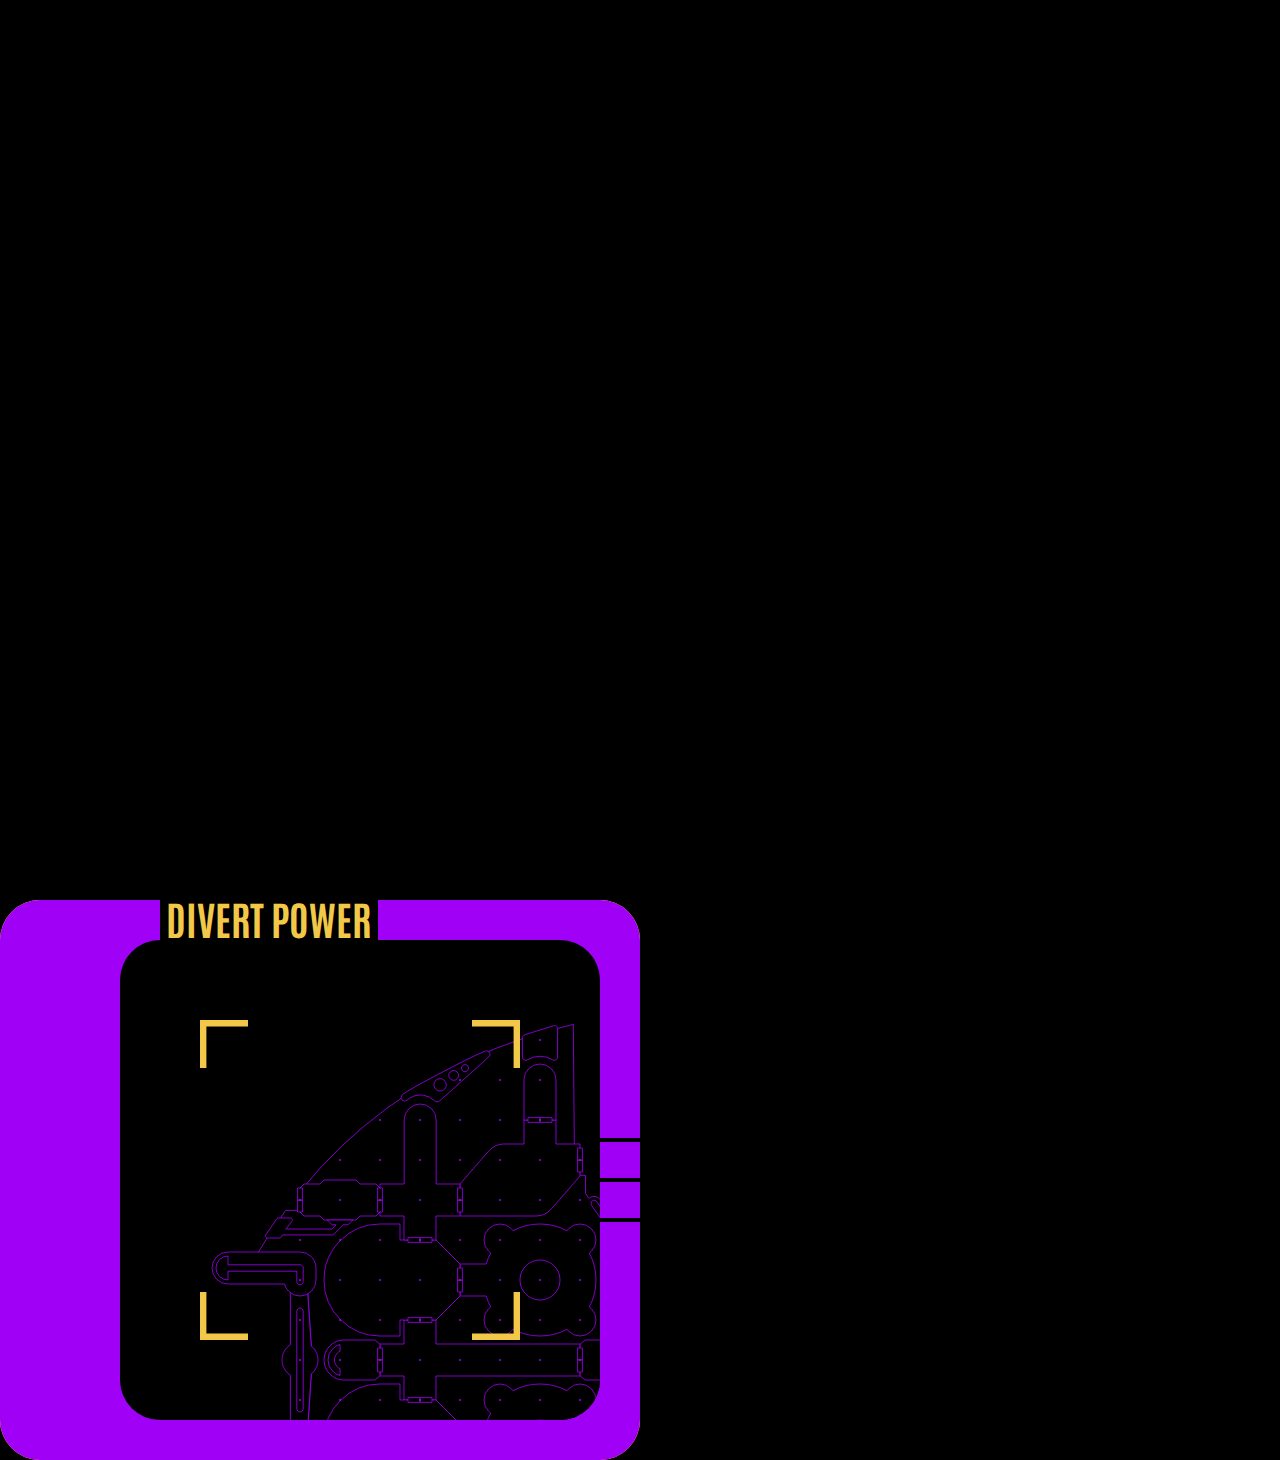
<file: index.html>
<!DOCTYPE html>
<html>
<head>
	<meta charset="utf-8">
	<meta name="viewport" content="width=device-width, initial-scale=1">

	<script type="text/javascript" src="./js/lib/jq.js"></script>
	<script type="text/javascript" src="./js/lib/Tone.js"></script>


	<script type="text/javascript" src="./js/FloorplanSVG.js"></script>
	<script type="text/javascript" src="./js/utils/HASocket.js"></script>
	<script type="text/javascript" src="./js/utils/LaunchpadController.js"></script>
	<script type="text/javascript" src="./js/utils/AudioContext.js"></script>

	<script type="text/javascript" src="./js/modules/FrequencyChart.js"></script>
	<script type="text/javascript" src="./js/modules/PitchRecorder.js"></script>
	<script type="text/javascript" src="./js/modules/PowerDiverter.js"></script>
	<script type="text/javascript" src="./js/modules/Sequencer.js"></script>
	<script type="text/javascript" src="./js/modules/Unscramble.js"></script>
	<script type="text/javascript" src="./js/modules/BrokenChat.js"></script>
	
	<link rel="stylesheet" href="./css/index.css">
	<link rel="stylesheet" href="./css/modules/PitchRecorder.css">
	<link rel="stylesheet" href="./css/modules/PowerDiverter.css">
	<link rel="stylesheet" href="./css/modules/Sequencer.css">
	<link rel="stylesheet" href="./css/modules/Unscramble.css">
	<link rel="stylesheet" href="./css/modules/BrokenChat.css">

	

	<script type="text/javascript">
		$(function () {

			window.launchpad = new LaunchpadController();
			window.socket = new HASocket();

			let colors = ['yellow','cyan','purple','pink'];

			let toys = [
				{ title:"DIVERT POWER", color:'yellow', toy:new PowerDiverter() },
				{ title:"DECODER", color:'pink', toy:new Unscramble() },
				{ title:"SYNTH SIGNAL", color:'pink', toy:new Sequencer() },
				{ title:"VOCAL SIGNAL", color:'blue', toy:new PitchRecorder() },
				{ title:"TRANSLATOR", color:'blue', toy:new BrokenChat() },

			]

			let OSBox = function(color,header,icon){
				
				let self = this;
				let w = 14;
				let h = 14;

				let $el = $('<osbox>').appendTo('osstream');
				let $t = $('<table>').appendTo($el);

				for(var r=0; r<w; r++ ){
					let $tr = $('<tr>').appendTo($t);
					for(let c=0; c<h; c++){
						let $td = $('<td>').appendTo($tr).attr('c',c).attr('r',r);
					}
				}

				let paint = [
					''
				]

				$el.find(`[c=0], [r=0], [c=${w-1}], [r=${h-1}],
					[c=1][r=1],
					[c=${w-2}][r=1], 
					[c=${w-2}][r=${h-2}],
					[c=1][r=${h-2}]`).attr('paint','true');

				//outer corners
				$el.find(`[c=0][r=0]`).attr('corner','tl');
				$el.find(`[c=${w-1}][r=0]`).attr('corner','tr');
				$el.find(`[c=${w-1}][r=${h-1}]`).attr('corner','br');
				$el.find(`[c=0][r=${h-1}]`).attr('corner','bl');

				//inner corners
				$el.find(`[c=1][r=1]`).attr('cornice','tl');
				$el.find(`[c=${w-2}][r=1]`).attr('cornice','tr');
				$el.find(`[c=${w-2}][r=${h-2}]`).attr('cornice','br');
				$el.find(`[c=1][r=${h-2}]`).attr('cornice','bl');

				$el.find(`[c=0]`).attr('thick',3);

				$('<h1>').appendTo($el.find('[c=2][r=0]'));

				
				$(`[r=6][c=${w-1}]`).attr('bordered','vert');
				$(`[r=7][c=${w-1}]`).attr('bordered','vert');

				let isStarted = false;
				let iToy = -1;
				async function onLaunchToy(){

					if(!isStarted){
						await Tone.start()

						let meter = new Tone.Meter();
						window.mic = new Tone.UserMedia().connect(meter);

						mic.open().then(() => {
							console.log("mic open");
							
						}).catch(e => {
							console.log("mic not open",e);
						});

						window.synth = new Tone.Synth().toDestination();
						synth.envelope.attack = 0.05;
						synth.envelope.release = 0.5;
						
						isStarted = true;
					}
					
					toToy( $(this).attr('toy') );
				}

				function toToy(iNew,params){
					if(iToy>-1){
						toys[iToy].toy.turnOnOff(false);
						toys[iToy].toy.$el.detach();
					}
	
					os.$toy.empty();

					iToy = iNew;
					toys[iToy].toy.turnOnOff(true,params);
					toys[iToy].toy.$el.appendTo(os.$toy);
					self.reskin(toys[iToy].title,toys[iToy].color);
				}

				let toys = [];
				self.addToy = function(toy){
					
					$(`[r=${2+toys.length}][c=0]`).attr('bordered','top');
					$(`[r=${2+toys.length}][c=0]`).removeAttr('paint').attr('bg',toy.color).attr('bordered','top').text(toy.title).attr('toy',i).click(onLaunchToy);
					
					toys.push(toy);

					$(`[r=${2+toys.length}][c=0]`).attr('bordered','top');
				}

				self.reskin = function(title,color){
					$el.find('[paint]').attr('bg',color);
					$el.find('h1').attr('color',color).text(title);
				}

				self.reskin(header,color);

				self.$toy = $('<toy>').appendTo($el.find('[r=1][c=1]'));

				if(icon) $('<osicon>').appendTo(self.$toy).css('background-image','url('+icon+')');

				self.toToy = function(title,params){
					for(var t=0; t<toys.length; t++){
						if(toys[t].title==title) toToy(t,params);
					}
				}
			}

			let osLeft = new OSBox('pink');
			let os = new OSBox('yellow','ENGINEERING','./img/wireframe/wireframe-top-side.png');


			for(var i=0; i<toys.length; i++) os.addToy(toys[i]);
				os.toToy('DIVERT POWER');

			let osRight = new OSBox('purple');

			window.socket.on('circuit_damage',function(params){
				os.toToy('DIVERT POWER',params);
			})

			$(document).click(function(){
				//os.toToy('DIVERT POWER',{severity:1});
			})

		})
	</script>

	<title></title>
</head>
<body>
	
	<container>
		<osstream></osstream>
	</container>
	<midi-message></midi-message>
</body>
</html>
</file>
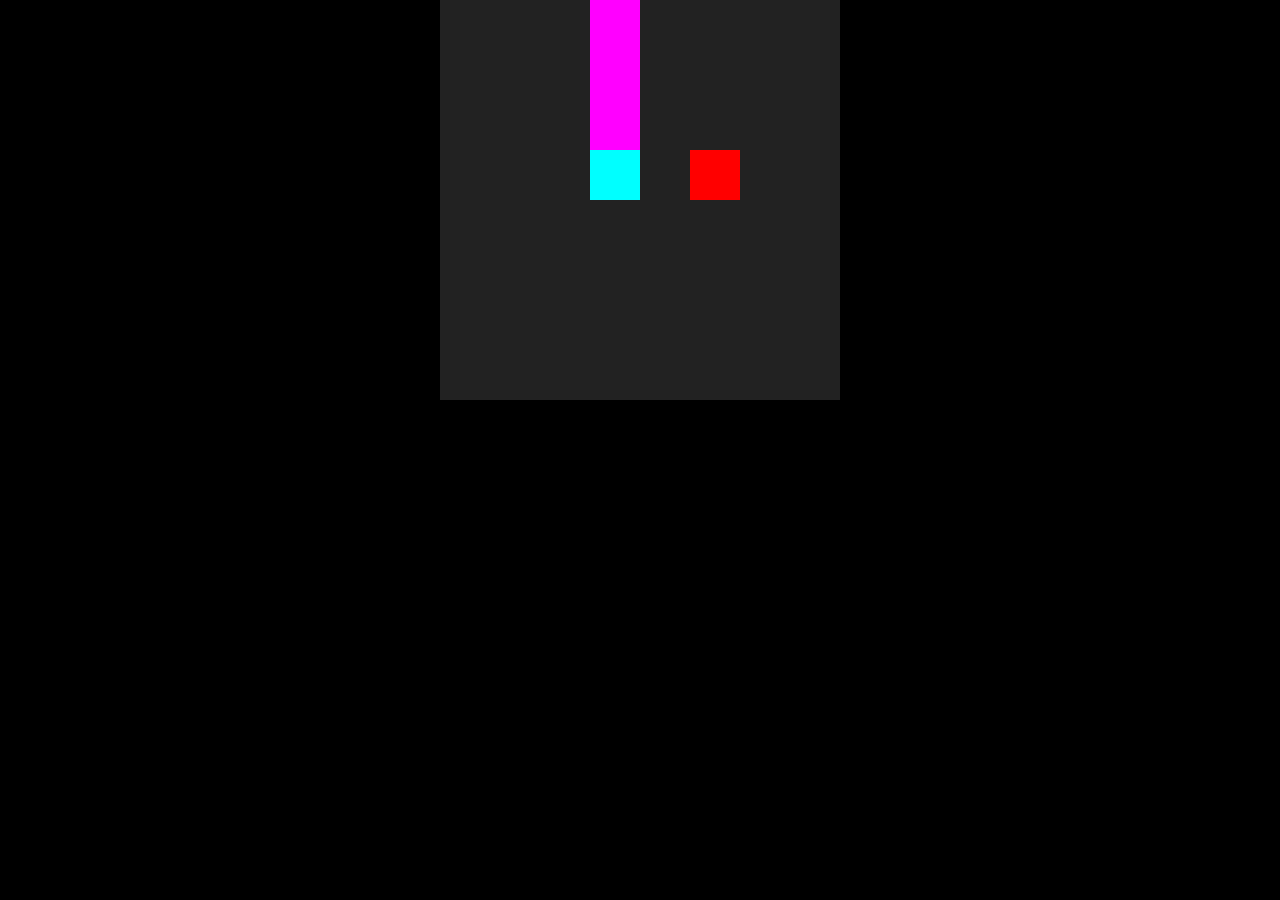
<file: simple.html>
<!DOCTYPE html>
<html>
<head>
	<meta charset="utf-8">
	<meta name="viewport" content="width=device-width, initial-scale=1">
	<script type="text/javascript" src="jq.js"></script>
	<script type="text/javascript" src="./Tone.js"></script>

	<script type="text/javascript" src="./modules/Jin.js"></script>
	<script type="text/javascript" src="./modules/FrequencyChart.js"></script>
	<script type="text/javascript" src="./modules/PitchRecorder.js"></script>
	<script type="text/javascript" src="./modules/PowerDiverter.js"></script>
	<script type="text/javascript" src="./modules/Sequencer.js"></script>
	<script type="text/javascript" src="./modules/Unscramble.js"></script>
	
	<link rel="stylesheet" href="./modules/PitchRecorder.css">
	<link rel="stylesheet" href="./modules/PowerDiverter.css">
	<link rel="stylesheet" href="./modules/Sequencer.css">
	<link rel="stylesheet" href="./modules/Unscramble.css">

	<script type="text/javascript" src="./modules/LaunchpadController.js"></script>

	<script type="text/javascript">
		$(function () {

			window.launchpad = new LaunchpadController();

			let colors = ['yellow','cyan','purple','pink'];

			let toys = [
				{ title:"DIVERT POWER", toy:new PowerDiverter() },
				{ title:"SYNTH SIGNAL", toy:new Sequencer() },
				{ title:"VOCAL SIGNAL", toy:new PitchRecorder() },
				{ title:"DECODER", toy:new Unscramble() },

			]

			let OSBox = function(color,header,icon){
				
				let self = this;
				let w = 12;
				let h = 12;

				let $el = $('<osbox>').appendTo('osstream');
				let $t = $('<table>').appendTo($el);

				for(var r=0; r<w; r++ ){
					let $tr = $('<tr>').appendTo($t);
					for(let c=0; c<h; c++){
						let $td = $('<td>').appendTo($tr).attr('c',c).attr('r',r);
					}
				}

				let paint = [
					''
				]

				$el.find(`[c=0], [r=0], [c=${w-1}], [r=${h-1}],
					[c=1][r=1],
					[c=${w-2}][r=1], 
					[c=${w-2}][r=${h-2}],
					[c=1][r=${h-2}]`).attr('paint','true');

				//outer corners
				$el.find(`[c=0][r=0]`).attr('corner','tl');
				$el.find(`[c=${w-1}][r=0]`).attr('corner','tr');
				$el.find(`[c=${w-1}][r=${h-1}]`).attr('corner','br');
				$el.find(`[c=0][r=${h-1}]`).attr('corner','bl');

				//inner corners
				$el.find(`[c=1][r=1]`).attr('cornice','tl');
				$el.find(`[c=${w-2}][r=1]`).attr('cornice','tr');
				$el.find(`[c=${w-2}][r=${h-2}]`).attr('cornice','br');
				$el.find(`[c=1][r=${h-2}]`).attr('cornice','bl');

				$el.find(`[c=0]`).attr('thick',3);

				$('<h1>').appendTo($el.find('[c=2][r=0]'));

				
				$(`[r=6][c=${w-1}]`).attr('bordered','vert');
				$(`[r=7][c=${w-1}]`).attr('bordered','vert');

				let isStarted = false;
				let iToy = -1;
				async function onLaunchToy(){

					if(!isStarted){
						await Tone.start()

						let meter = new Tone.Meter();
						window.mic = new Tone.UserMedia().connect(meter);

						mic.open().then(() => {
							console.log("mic open");
							
						}).catch(e => {
							console.log("mic not open",e);
						});

						window.synth = new Tone.Synth().toDestination();
						synth.envelope.attack = 0.05;
						synth.envelope.release = 0.5;
						

						isStarted = true;
					}
					
					if(iToy>-1){
						toys[iToy].toy.turnOnOff(false);
						toys[iToy].toy.$el.detach();
					}
	
					os.$toy.empty();

					/*let now = Tone.now();
					window.synth.triggerAttackRelease('C4',0.1,now);
					window.synth.triggerAttackRelease('D4',0.1,now+0.1);*/



					iToy = $(this).attr('toy');
					toys[iToy].toy.turnOnOff(true);
					toys[iToy].toy.$el.appendTo(os.$toy);

					self.reskin(toys[iToy].title,colors[iToy]);


				}

				let toys = [];
				self.addToy = function(iColor,toy){
					
					if(!toys.length){
						$(`[r=${2+toys.length*2}][c=0]`).attr('bordered','top');
					}

					$(`[r=${2+toys.length*2}][c=0]`).removeAttr('paint').attr('bg',colors[iColor]).attr('toy',i).click(onLaunchToy);
					$(`[r=${2+toys.length*2+1}][c=0]`).removeAttr('paint').attr('bg',colors[iColor]).attr('bordered','bottom').text(toy.title).attr('toy',i).click(onLaunchToy);
					toys.push(toy);



				}

				self.reskin = function(title,color){
					$el.find('[paint]').attr('bg',color);
					$el.find('h1').attr('color',color).text(title);
				}

				self.reskin(header,color);

				self.$toy = $('<toy>').appendTo($el.find('[r=2][c=2]'));

				if(icon) $('<osicon>').appendTo(self.$toy).css('background-image','url('+icon+')');

				
			}

			let osLeft = new OSBox('pink');
			//let os = new OSBox('yellow','ENGINEERING','./birds/engineering-duck.svg');
			let os = new OSBox('yellow','ENGINEERING','./img/wireframe-top-side.png');

			for(var i=0; i<toys.length; i++) os.addToy(i,toys[i]);

			let osRight = new OSBox('purple');

		})
	</script>


	<style type="text/css">
		@import url('https://fonts.googleapis.com/css2?family=Antonio&display=swap');
	

		@font-face {
		  font-family: "Antonio", sans-serif;
		  font-optical-sizing: auto;
		  font-weight: 400;
		  font-style: normal;
		}

		body{

			--red: #D9297B; /* same as pink */
			
			--yellow: #F2C849;
			--green: #A7C342;
			--cyan: #10CFDC;
			--blue: #0098FF;
			--purple: #A100F7;
			--pink: #D9297B;
			--black: black;
			--white: white;

			--grid: 50px;
		

			
			--yellow-opaque: rgb(255, 250, 111, 0.3);
			--green-opaque: rgba(147, 254, 136, 0.3);
			--blue-opaque: rgba(89, 176, 241, 0.3);
			--cyan-opaque: rgba(13, 207, 219, 0.3);
			--purple-opaque: rgba(153, 153, 255, 0.3);
			--pink-opaque: rgba(255, 153, 253, 0.3);
			
			margin: 0px;
			
		
			
			color: var(--black);
			background: var(--black);
			font-family: "Antonio";

			font-size: 20px;
			font-weight: bold;


			user-select: none;
			

		}

		container{
			display: block;
			position: absolute;
			top: 0px;
			left: 0px;
			width: 100vw;
			height: 100vh;
			overflow: hidden;
		}

		osstream{
			white-space: nowrap;
		
			display: block;
			position: absolute;

			
			left: 50vw;
			top: 50vh;
		
			transform: translate(-50%, -50%);
			width: calc(var(--grid)*15*3);

		}

		table{
			position: relative;
			
			border-collapse: collapse;
			
			margin: auto;
		}
		td{
			
			width: var(--grid);
			height: var(--grid);
			position: relative;
			padding: 0px 10px;
			box-sizing: border-box;
			white-space: nowrap;
			text-align: right;

			
		}

		[bg=cyan]{ background: var(--cyan); }
		[bg=red]{ background: var(--red); }
		[bg=blue]{ background: var(--blue); }
		[bg=green]{ background: var(--green); }
		[bg=purple]{ background: var(--purple); }
		[bg=pink]{ background: var(--pink); }
		[bg=orange]{ background: var(--orange); }
		[bg=yellow]{ background: var(--yellow); }
		[bg=white]{ background: var(--white); }

		[color=cyan]{ color: var(--cyan); }
		[color=red]{ color: var(--red); }
		[color=blue]{ color: var(--blue); }
		[color=green]{ color: var(--green); }
		[color=orange]{ color: var(--orange); }
		[color=purple]{ color: var(--purple); }
		[color=pink]{ color: var(--pink); }
		[color=orange]{ color: var(--orange); }
		[color=yellow]{ color: var(--yellow); }
		[color=white]{ color: var(--white); }

		[corner=tr]{ border-top-right-radius: var(--grid); }
		[corner=tl]{ border-top-left-radius: var(--grid); }
		[corner=bl]{ border-bottom-left-radius: var(--grid); }
		[corner=br]{ border-bottom-right-radius: var(--grid); }

		[cornice]:after{
			content: "";
			background: var(--black);
			position: absolute;
			display: block;
			top: 0px;
			left: 0px;
			right: 0px;
			bottom: 0px;
		}

		[cornice=tr]:after{ border-top-right-radius: var(--grid); }
		[cornice=tl]:after{ border-top-left-radius: var(--grid);; }
		[cornice=br]:after{ border-bottom-right-radius: var(--grid); }
		[cornice=bl]:after{ border-bottom-left-radius: var(--grid); }

		[thick='3']{ width: calc(var(--grid) * 3); }

		[bordered=top]{ 
			border-top: 0.4vw solid var(--black);
		 }

		 [bordered=bottom]{ 
			border-bottom: 0.4vw solid var(--black);
		 }

		[bordered=vert]{ 
			border-top: 0.4vw solid var(--black);
			border-bottom: 0.4vw solid var(--black);
		 }

		 [bordered=horz]{ 
			border-left: 0.4vw solid var(--black);
			border-right: 0.4vw solid var(--black);
		 }

		 [bordered=both]{ 
			border: 0.4vw solid var(--black);
		 }

		h1{
			position: absolute;
			top: 0px;
			left: 0px;
			bottom: 0px;
			display: inline-block;
			background: var(--black);
			color: var(--blue);
			padding: 0px;
			margin: 0px;
			line-height: calc( var(--grid) * 0.9);
			z-index: 1;
			padding: 0px 0.5vw;
			font-size: var(--grid);
			text-transform: uppercase;
			white-space: nowrap;
		}

		h1:empty{
			display: none;
		}

		toy{
			display: block;
			position: absolute;
			top: 0px;
			left: 0px;
			z-index: 1;
			width: calc(var(--grid) * 8);
			height: calc(var(--grid) * 8);
			overflow: hidden;
		}

		toy osicon{
			
			/*background: url('./birds/flamingo.svg');*/
			background-position: center;
			background-size: 100%;
			background-repeat: no-repeat;
			position: absolute;
			top: 0px;
			left: 0px;
			right: 0px;
			bottom: 0px;
			display: block;
		}

		osbox{
			display: inline-block;
			margin: calc(var(--grid)/2);
		}

	</style>
	<title></title>
</head>
<body>
	<container>
		<osstream></osstream>
	</container>
</body>
</html>
</file>
<file: css/index.css>
@import url('https://fonts.googleapis.com/css2?family=Antonio&display=swap');
	
@font-face {
  font-family: "Antonio", sans-serif;
  font-optical-sizing: auto;
  font-weight: 400;
  font-style: normal;
}

body{

	--red: #D9297B; /* same as pink */
	
	--yellow: #F2C849;
	--green: #A7C342;
	--cyan: #10CFDC;
	--blue: #0098FF;
	--purple: #A100F7;
	--pink: #D9297B;
	--black: black;
	--white: white;

	--grid: 40px;
	--border: calc( var(--grid)/10 );

	--yellow-opaque: rgb(255, 250, 111, 0.3);
	--green-opaque: rgba(147, 254, 136, 0.3);
	--blue-opaque: rgba(89, 176, 241, 0.3);
	--cyan-opaque: rgba(13, 207, 219, 0.3);
	--purple-opaque: rgba(153, 153, 255, 0.3);
	--pink-opaque: rgba(255, 153, 253, 0.3);
	
	margin: 0px;
	

	
	color: var(--black);

	font-family: "Antonio";

	font-size: calc( var(--grid)/2 );
	font-weight: bold;


	user-select: none;
	
	width: 100vw;
	height: 100vh;
	overflow: hidden;
	background: black;
}

.launchpadsim{
	
	background: black;
	z-index: 100;
	position: fixed;
	bottom: 0px;
	right: 0px;

}

.launchpadsim td{
	background: #333;
	box-shadow: inset 0px 0px 10px black;
}


container{
	display: block;
	position: absolute;

	left: 0px;
	right: 0px;
	bottom: 0px;



	background: black;

	
}

osstream{
	white-space: nowrap;

	display: block;


	
	/*left: 50%;
	top: 50%;

	transform: translate(-50%, -50%);
	width: calc(var(--grid)*17*3);*/

}

table{
	position: relative;
	border-collapse: collapse;
	margin: auto;
}
td{
	
	width: var(--grid);
	height: var(--grid);
	position: relative;
	padding: 0px;
	box-sizing: border-box;
	white-space: nowrap;
	text-align: right;

	
}

[bg=cyan]{ background: var(--cyan); }
[bg=red]{ background: var(--red); }
[bg=blue]{ background: var(--blue); }
[bg=green]{ background: var(--green); }
[bg=purple]{ background: var(--purple); }
[bg=pink]{ background: var(--pink); }
[bg=orange]{ background: var(--orange); }
[bg=yellow]{ background: var(--yellow); }
[bg=white]{ background: var(--white); }

[color=cyan]{ color: var(--cyan); }
[color=red]{ color: var(--red); }
[color=blue]{ color: var(--blue); }
[color=green]{ color: var(--green); }
[color=orange]{ color: var(--orange); }
[color=purple]{ color: var(--purple); }
[color=pink]{ color: var(--pink); }
[color=orange]{ color: var(--orange); }
[color=yellow]{ color: var(--yellow); }
[color=white]{ color: var(--white); }

[corner=tr]{ border-top-right-radius: var(--grid); }
[corner=tl]{ border-top-left-radius: var(--grid); }
[corner=bl]{ border-bottom-left-radius: var(--grid); }
[corner=br]{ border-bottom-right-radius: var(--grid); }

[cornice]:after{
	content: "";
	background: var(--black);
	position: absolute;
	display: block;
	top: 0px;
	left: 0px;
	right: 0px;
	bottom: 0px;
}

[cornice=tr]:after{ border-top-right-radius: var(--grid); }
[cornice=tl]:after{ border-top-left-radius: var(--grid);; }
[cornice=br]:after{ border-bottom-right-radius: var(--grid); }
[cornice=bl]:after{ border-bottom-left-radius: var(--grid); }

[thick='3']{ width: calc(var(--grid) * 3); }

[bordered=top]{ 
	border-top: var(--border) solid var(--black);
 }

 [bordered=bottom]{ 
	border-bottom: var(--border) solid var(--black);
 }

[bordered=vert]{ 
	border-top: var(--border) solid var(--black);
	border-bottom: var(--border) solid var(--black);
 }

 [bordered=horz]{ 
	border-left: var(--border) solid var(--black);
	border-right: var(--border) solid var(--black);
 }

 [bordered=both]{ 
	border: var(--border) solid var(--black);
 }

h1{
	position: absolute;
	top: 0px;
	left: 0px;
	bottom: 0px;
	display: inline-block;
	background: var(--black);
	color: var(--blue);
	padding: 0px;
	margin: 0px;
	line-height: calc( var(--grid) * 0.9);
	z-index: 1;
	padding: 0px 0.5vw;
	font-size: var(--grid);
	text-transform: uppercase;
	white-space: nowrap;
}

h1:empty{
	display: none;
}

toy{
	display: block;
	position: absolute;
	top: 0px;
	left: 0px;
	z-index: 1;
	width: calc(var(--grid) * 12);
	height: calc(var(--grid) * 12);
	overflow: hidden;
	border-radius: var(--grid);
}

toy osicon{
	
	/*background: url('./birds/flamingo.svg');*/
	background-position: center;
	background-size: 90%;
	background-repeat: no-repeat;
	position: absolute;
	top: 0px;
	left: 0px;
	right: 0px;
	bottom: 0px;
	display: block;
}

osbox{
	display: inline-block;
	margin: calc(var(--grid)/2);
	position: absolute;
	margin: auto;
}

midi-message{
	display: block;
	position: absolute;
	top: 0px;
	left: 0px;
	color: white;
	text-transform: uppercase;
	font-size: var(--grid);
	padding: var(--grid);
}
</file>
<file: css/modules/PitchRecorder.css>
pitchrecorder{
	height: calc(var(--grid)*10);
	position: relative;
	display: inline-block;
	
	padding: calc( var(--grid) * 2);
}

pitchrecorder.disabled:after{
	content: "Click to Enable";
	position: absolute;
	top:0px;
	left: 0px;
	right: 0px;
	bottom: 0px;
	color: white;
	text-align: center;
	line-height: 200px;
}

pitch-c{
	display: inline-block;
	width: var(--grid);
	height: calc(var(--grid)*8);
	background: var(--purple-opaque);
	vertical-align: bottom;
	box-sizing: border-box;
	border-left: 2px solid black;
	border-right: 2px solid black;
	position: relative;
}

pitch-fill{
	display: block;
	position: absolute;
	bottom: 0px;
	left: 0px;
	right: 0px;
	height: 50%;
	
}

pitch-c.live pitch-fill{
	transition: 0.1s height;
}
</file>
<file: css/modules/PowerDiverter.css>
power{
	display: block;
	line-height: 0px;
	margin: calc( var(--grid)*2 );
	position: relative;
	border: none;
}

power msg{
	display: block;
	background: transparent;
	color: var(--yellow);
	position: absolute;
	top: calc( var(--grid)*8 );
	left: 0px;
	right: 0px;
	line-height: var(--grid);
	font-size: calc( var(--grid)/2 );
	z-index: 1;
	display: none;
}

power scroller{
	display: block;
	position: absolute;
	top: 0px;
	left: 0px;
	transition: all 1s;
}

power floorplan{
	display: block;

}

power floorplan svg{
	fill: var(--gray);
	stroke: var(--purple);
	vector-effect: non-scaling-stroke;
}

power floorplan svg path{
	fill: inherit;
	stroke: inherit;
	vector-effect: inherit;
}

power system{
	display: block;
	width: calc( var(--grid)/2 );
	height: calc( var(--grid)/2 );
	margin: calc( var(--grid)/4 );
	position: absolute;
	background: var(--gray);

	box-sizing: border-box;
	border: var(--border) solid var(--purple);
	border-radius: 100%;
}

power systemstick{
	display: block;
	width: 3px;
	height: 100px;
	position: absolute;
	left: 4px;
	bottom: 5.5px;
	transform-origin: bottom center;
}

power systemstick:after{
	content: '';
	display: block;
	position: absolute;
	top: 0px;
	left: 0px;
	right: 0px;
	bottom: 10px;
	background: var(--purple);
}	

power floorplan svg use.active{
	stroke: transparent;
	fill: var(--red);
}

power floorplan svg use.powered{
	fill: var(--cyan);
}

power-row{
	display: block;
	white-space: nowrap;
	border: none;
}

power-cell{
	display: inline-block;
	width: var(--grid);
	height: var(--grid);
	
	position: relative;
	box-sizing: border-box;
	line-height: var(--grid);
	border: none;
}

power-actor{
	position: absolute;
	top: 0px;
	left: 0px;
	bottom: 0px;
	right: 0px;
	margin: auto;

	display: block;
	line-height: var(--grid);
	color: var(--cyan);
	text-align: center;
	
	
	font-weight: bold;
	
	background-size: cover;
	border: none;
	
}

power-actor.selected:after{
	content: "";
	width: 150%;
	height: 150%;
	position: absolute;
	left: -25%;
	top:-25%;
	box-sizing: border-box;
	border-radius: 100px;
}

power-actor object{
	width: 100%;
	height: 100%;
	pointer-events: none;
	border: none;
}

power svg{
	position: absolute;
	top: 0px;
	left: 0px;
	border: none;
}

power .power-frame{
	pointer-events:  none;
}

power .power-network path{
	stroke: var(--purple);
	stroke-width: 2;
	fill: none;
}

power .power-network path.hull:nth-of-type(1){
	stroke:var(--purple);
	fill: var(--gray);
	stroke-width: 12;
}

power .power-network path.hull:nth-of-type(2){
	stroke: var(--gray);
	stroke-width: 9;
	
}

power .power-network path.frame{
	stroke-width: var(--border);
	stroke:var(--yellow);
}

power-cell{
	color: var(--purple);
	text-align: center;
	line-height: var(--grid);
	vertical-align: middle;
}

power-cell[type='*']:before{
	display: none;
}

/*power-cell[type='0']:after{ content: "0"; }
power-cell[type='1']:after{ content: "1"; }
power-cell[type='2']:after{ content: "2"; }
power-cell[type='3']:after{ content: "3"; }
power-cell[type='4']:after{ content: "4"; }
power-cell[type='5']:after{ content: "5"; }
power-cell[type='6']:after{ content: "6"; }
power-cell[type='7']:after{ content: "7"; }
power-cell[type='8']:after{ content: "8"; }*/

power-cell:before{
	content: " ";
	background: var(--purple);
	width: 5%;
	height: 5%;
	
	border-radius: 100%;
	position: absolute;
	top: 50%;
	left: 50%;
	box-sizing: border-box;
	
	transform: translate(-50%,-50%);
	transition: all 0.2s;
}

power-cell.powered:before{
	border: 2px solid var(--purple);
	background: var(--cyan);
	width: 20%;
	height: 20%;
	opacity: 1;
}
</file>
<file: css/modules/Sequencer.css>
seq{
	
	display: block;
	
	padding: calc( var(--grid) * 2);
}

seq-r{
	display: block;
	line-height: 0px;
}

seq-c{
	width: var(--grid);
	height: var(--grid);
	
	background: black;
	display: inline-block;
	position: relative;
	line-height: 40px;
	text-align: center;
	vertical-align: top;
	color:black;
	cursor: pointer;
	box-sizing: border-box;
}

seq-c svg{
	
	fill: none;
	stroke: var(--yellow);
	stroke-width: 1;

	
	
	position: absolute;
	bottom: 0px;
	left: 0px;
	border-top: 1px solid var(--yellow);
	border-bottom: 1px solid var(--yellow);
	box-sizing: border-box;

}

/*seq-r:nth-of-type(4) seq-c:nth-of-type(4){ border-bottom-right-radius: 25%; }
seq-r:nth-of-type(4) seq-c:nth-of-type(5){ border-bottom-left-radius: 25%; }
seq-r:nth-of-type(5) seq-c:nth-of-type(4){ border-top-right-radius: 25%; }
seq-r:nth-of-type(5) seq-c:nth-of-type(5){ border-top-left-radius: 25%; }*/


seq.looper seq-c{
	border-radius: 100px;
}	

seq-c.selected{
	--s: 10px; /* the size on the corner */
  
  border: 1px solid var(--cyan); /* the thickness and color */
  -webkit-mask:
    conic-gradient(at var(--s) var(--s),#0000 75%,#000 0)
    0 0/calc(100% - var(--s)) calc(100% - var(--s)),
    linear-gradient(#000 0 0) content-box;
}
</file>
<file: css/modules/Unscramble.css>
unscramble{
	font-size: calc( var(--grid)*0.9);
	font-weight: bold;
	text-align: center;
	display: block;
	line-height: var(--grid);
	text-align: left;
	margin: calc(var(--grid)*2);
	width: calc(var(--grid)*8);
	height: calc(var(--grid)*8);
	
}

unscramble row{
	display: block;
}

unscramble cell{
	text-align: center;
	background: none;
	overflow: hidden;
	position: relative;
	display: inline-block;
	width: var(--grid);
	height: var(--grid);
}

unscramble header{
	display: block;
	color: var(--pink);
	text-transform:  uppercase;
	height: var(--grid);
	padding: 0px;
	margin: 0px;
	margin-bottom: var(--grid);
}

unscramble verify{
	display: inline-block;
	width: 100%;
	padding: 0px;
	margin: 0px;
	font: inherit;
	border: none;
	color: var(--cyan);
	
	width: 400px;

	margin-top: var(--grid);
}
</file>
<file: css/modules/BrokenChat.css>
brokenchat{
	display: block;
	font-size: 25px;
	padding: var(--grid);
}

brokenmessage{
	display: block;
	color: white;
	text-align: left;
	white-space: normal;
	margin-bottom: 10px;
	padding-bottom: 10px;
	border-bottom: 3px solid white;
}

messagetoken{
	display: inline-block;
	position: relative;
	text-transform: uppercase;
}

messagetoken[type=word]{
	margin-right: 10px;
}

messagetoken[type=period]{
	left: -10px;
}
</file>
<file: modules/PitchRecorder.css>
pitchrecorder{
	height: calc(var(--grid)*10);
	position: relative;
	display: inline-block;
	
}

pitchrecorder.disabled:after{
	content: "Click to Enable";
	position: absolute;
	top:0px;
	left: 0px;
	right: 0px;
	bottom: 0px;
	color: white;
	text-align: center;
	line-height: 200px;
}

pitch-c{
	display: inline-block;
	width: var(--grid);
	height: calc(var(--grid)*8);
	background: var(--purple-opaque);
	vertical-align: bottom;
	box-sizing: border-box;
	border-left: 2px solid black;
	border-right: 2px solid black;
	position: relative;
}

pitch-fill{
	display: block;
	position: absolute;
	bottom: 0px;
	left: 0px;
	right: 0px;
	height: 50%;
	
}

pitch-c.live pitch-fill{
	transition: 0.1s height;
}
</file>
<file: modules/PowerDiverter.css>
power{
	display: block;
	line-height: 0px;
	margin: calc( var(--grid) * 2);
	position: relative;
	border: none;
}

power msg{
	display: block;
	background: transparent;
	color: var(--yellow);
	position: absolute;
	top: calc( var(--grid)*8 );
	left: 0px;
	right: 0px;
	line-height: var(--grid);
	font-size: calc( var(--grid)/2 );
	z-index: 1;
}

power scroller{
	display: block;
	position: relative;
	transition: 0.5s transform;
}

power floorplan{
	display: block;

}

power floorplan svg{
	
	fill: var(--black);
	stroke: var(--purple);
	vector-effect: non-scaling-stroke;
}

power floorplan svg path{
	fill: inherit;
	stroke: inherit;
	vector-effect: inherit;
}

power floorplan svg use.powered{
	stroke: var(--cyan);
	fill: var(--blue);
}

power-row{
	display: block;
	white-space: nowrap;
	border: none;
}

power-cell{
	display: inline-block;
	width: 50px;
	height: 50px;
	
	position: relative;
	box-sizing: border-box;
	line-height: 50px;
	border: none;
}

power-actor{
	position: absolute;
	top: 0px;
	left: 0px;
	bottom: 0px;
	right: 0px;
	margin: auto;

	
	
	display: block;
	line-height: 50px;
	color: var(--cyan);
	text-align: center;
	
	
	font-weight: bold;
	
	background-size: cover;
	border: none;
	
}

power-actor.selected:after{
	content: "";
	width: 150%;
	height: 150%;
	position: absolute;
	left: -25%;
	top:-25%;
	box-sizing: border-box;
	border-radius: 100px;
}

power-actor object{
	width: 100%;
	height: 100%;
	pointer-events: none;
	border: none;
}

power svg{
	position: absolute;
	top: 0px;
	left: 0px;
	border: none;
}

power .power-frame{
	pointer-events:  none;
}

power .power-network path{
	stroke: var(--cyan);
	stroke-width: 2;
	fill: none;
}

power .power-network path.hull:nth-of-type(1){
	stroke:var(--purple);
	fill: black;
	stroke-width: 12;
}

power .power-network path.hull:nth-of-type(2){
	stroke:black;
	stroke-width: 9;
	
}

power .power-network path.frame{
	stroke-width: 2;
	stroke:var(--yellow);
}

power-cell[type='*']{
	
}

power-cell[type='o']:before{
	content: " ";
	background: var(--purple);
	width: 5%;
	height: 5%;
	
	border-radius: 100%;
	position: absolute;
	top: 50%;
	left: 50%;
	box-sizing: border-box;
	
	transform: translate(-50%,-50%);
	transition: all 0.2s;
}

power-cell[type='o'].powered:before{
	border: 2px solid var(--cyan);

	width: 15%;
	height: 15%;
	opacity: 1;
}
</file>
<file: modules/Sequencer.css>
seq{
	
	display: block;
	
	padding: var(--grid);
}

seq-r{
	display: block;
	line-height: 0px;
}

seq-c{
	width: var(--grid);
	height: var(--grid);
	
	background: black;
	display: inline-block;
	position: relative;
	line-height: 40px;
	text-align: center;
	vertical-align: top;
	color:black;
	cursor: pointer;
	box-sizing: border-box;
}

seq-c svg{
	
	fill: none;
	stroke: var(--yellow);
	stroke-width: 1;

	
	
	position: absolute;
	bottom: 0px;
	left: 0px;
	border-top: 1px solid var(--yellow);
	border-bottom: 1px solid var(--yellow);
	box-sizing: border-box;

}

/*seq-r:nth-of-type(4) seq-c:nth-of-type(4){ border-bottom-right-radius: 25%; }
seq-r:nth-of-type(4) seq-c:nth-of-type(5){ border-bottom-left-radius: 25%; }
seq-r:nth-of-type(5) seq-c:nth-of-type(4){ border-top-right-radius: 25%; }
seq-r:nth-of-type(5) seq-c:nth-of-type(5){ border-top-left-radius: 25%; }*/


seq.looper seq-c{
	border-radius: 100px;
}	

seq-c.selected{
	--s: 10px; /* the size on the corner */
  
  border: 1px solid var(--cyan); /* the thickness and color */
  -webkit-mask:
    conic-gradient(at var(--s) var(--s),#0000 75%,#000 0)
    0 0/calc(100% - var(--s)) calc(100% - var(--s)),
    linear-gradient(#000 0 0) content-box;
}
</file>
<file: modules/Unscramble.css>
unscramble{
	font-size: calc(var(--grid)/2);
	font-weight: bold;
	text-align: center;
	display: block;
	line-height: var(--grid);
	
	padding: var(--grid);
}

unscramble seq-c{
	
}

unscramble h2{
	font: inherit;
	color: var(--pink);
	text-transform:  uppercase;
	height: var(--grid);
	padding: 0px;
	margin: 0px;
	text-align: left;
}

unscramble button{
	display: block;
	width: 100%;
	padding: 0px;
	margin: 0px;
	font: inherit;

	border: 2px solid black;
}
</file>
